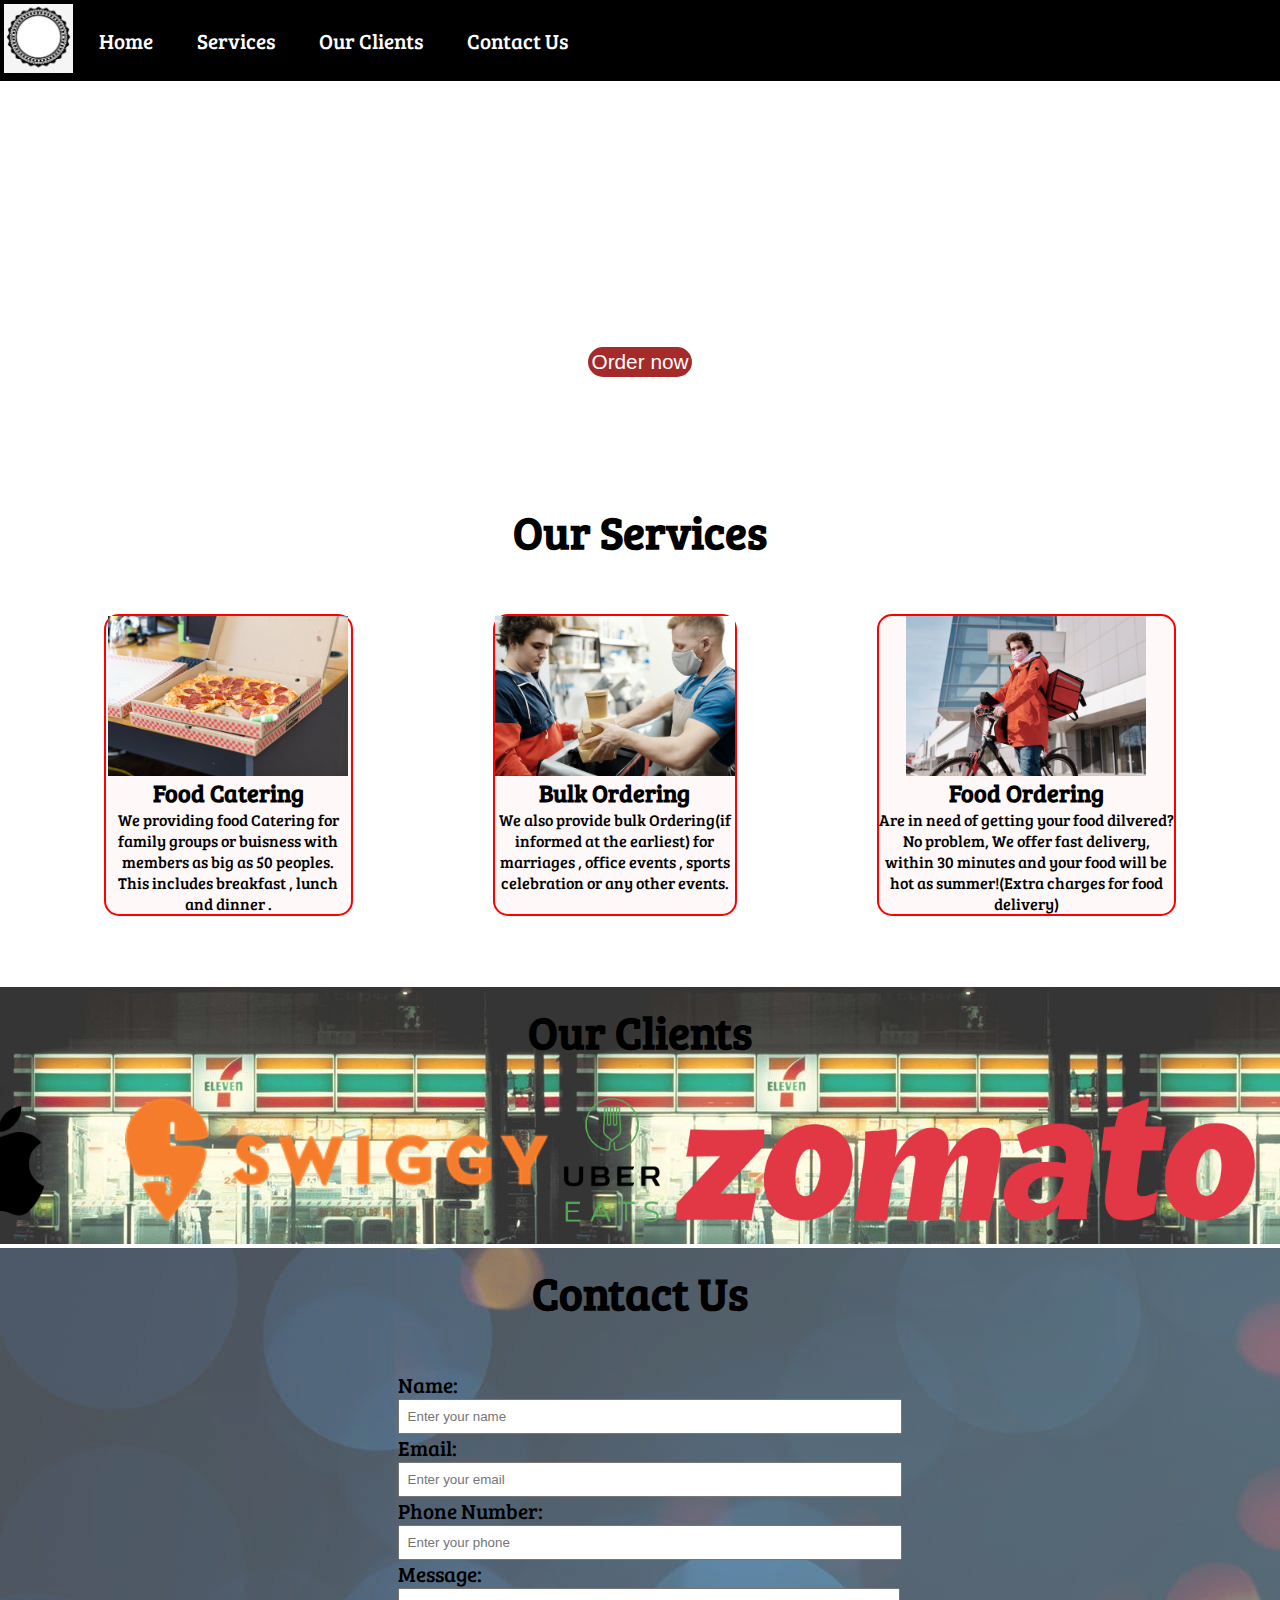
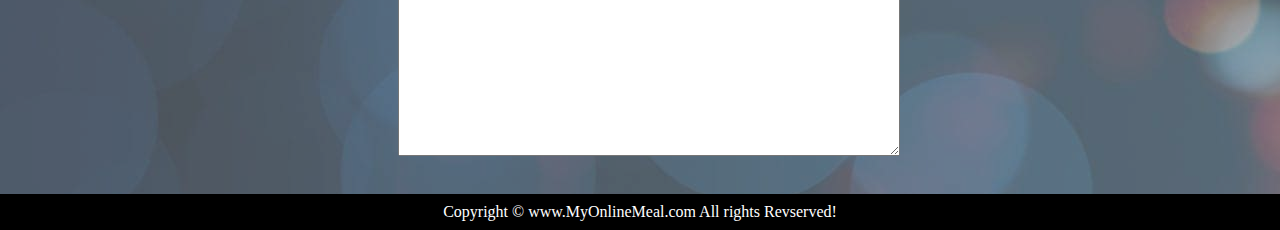
<file: index.html>
<!DOCTYPE html>
<html lang="en">

<head>
    <meta charset="UTF-8">
    <meta name="viewport" content="width=device-width, initial-scale=1.0">
    <title>Document</title>
    <link rel="stylesheet" href="style.css">
    <link rel="stylesheet" media="screen and  (max-width : 1170px)" href="style2.css">
    <link rel="stylesheet" media="screen and  (max-width : 480px)" href="style3.css">
    <link href="https://fonts.googleapis.com/css2?family=Bree+Serif&family=Fuggles&family=Oswald&display=swap"
        rel="stylesheet">
</head>

<body>
    <nav id="navbar">
        <div class="logo">
            <img src="img2/logo.jpg ">
        </div>
        <ul>
            <li class="item"><a href="#home">Home</a></li>
            <li class="item"><a href="#serv">Services</a></li>
            <li class="item"><a href="#client-section">Our Clients</a></li>
            <li class="item"><a href="#contact">Contact Us</a></li>
        </ul>
    </nav>
    <section id="home">
        <h1 class="h-primary">Welcome to MyOnlineMeal</h1>
        <p>Hello! Welcome to our website! Thank you for visiting us! We hope you find what you're looking for and that
            you enjoy your stay.</p>
        <button class="btn">Order now </button>
    </section>
    <section class="services-container" id="serv">
        <h1 class="h-primary center">Our Services</h1>
        <div id="services">
            <div class="box">
                <img src="img2/pizza.jpeg">
                <h2 class="h-secondary centre">Food Catering</h2>
                <p>We providing food Catering for family groups or buisness with members as big as 50 peoples. This includes breakfast , lunch and dinner .</p>
            </div>
            <div class="box">
                <img src="img2/2.jpeg">
                <h2 class="h-secondary centre">Bulk Ordering</h2>
                <p>We also provide bulk Ordering(if informed at the earliest) for marriages , office events , sports celebration or any other events. </p>
            </div>
            <div class="box">
                <img src="img2/3.jpeg">
                <h2 class="h-secondary centre">Food Ordering</h2>
                <p>Are in need of getting your food dilvered? No problem, We offer fast delivery, within 30 minutes and your food will be hot as summer!(Extra charges for food delivery)</p>
            </div>
        </div>
    </section>
    <section id="client-section">
        <h1 class="h-primary center">Our Clients</h1>
        <div id="clients">
            <div class="client-item">
                <img src="img2/Apple-Logo.png" alt="">
            </div>
            <div class="client-item">
                <img src="img2/swiggy.png" alt="">
            </div>
            <div class="client-item">
                <img src="img2/pngwing.com.png" alt="">
            </div>
            <div class="client-item" id="zomato">
                <img src="img2/zomato.png" alt="">
            </div>
            <div class="client-item">
                <img src="img2/dominos.png" alt="">
            </div>
        </div>
    </section>

    <section id="contact">
        <h1 class="h-primary center">Contact Us</h1>
        <div id="contact-box">
            <form action="">
                <div class="form-group">
                    <label for="name">Name: </label>
                    <input type="text" name="name" id="name" placeholder="Enter your name">
                </div>
                <div class="form-group">
                    <label for="email">Email: </label>
                    <input type="email" name="name" id="email" placeholder="Enter your email">
                </div>
                <div class="form-group">
                    <label for="phone">Phone Number: </label>
                    <input type="number" name="name" id="phone" placeholder="Enter your phone">
                </div>
                <div class="form-group">
                    <label for="message">Message: </label>
                    <textarea name="message" id="message" cols="30" rows="10"></textarea>
                </div>
            </form>
        </div>
    </section>
    <footer>
        <div class="center">
            Copyright &copy www.MyOnlineMeal.com All rights Revserved!
        </div>
    </footer>
</body>

</html>
</file>
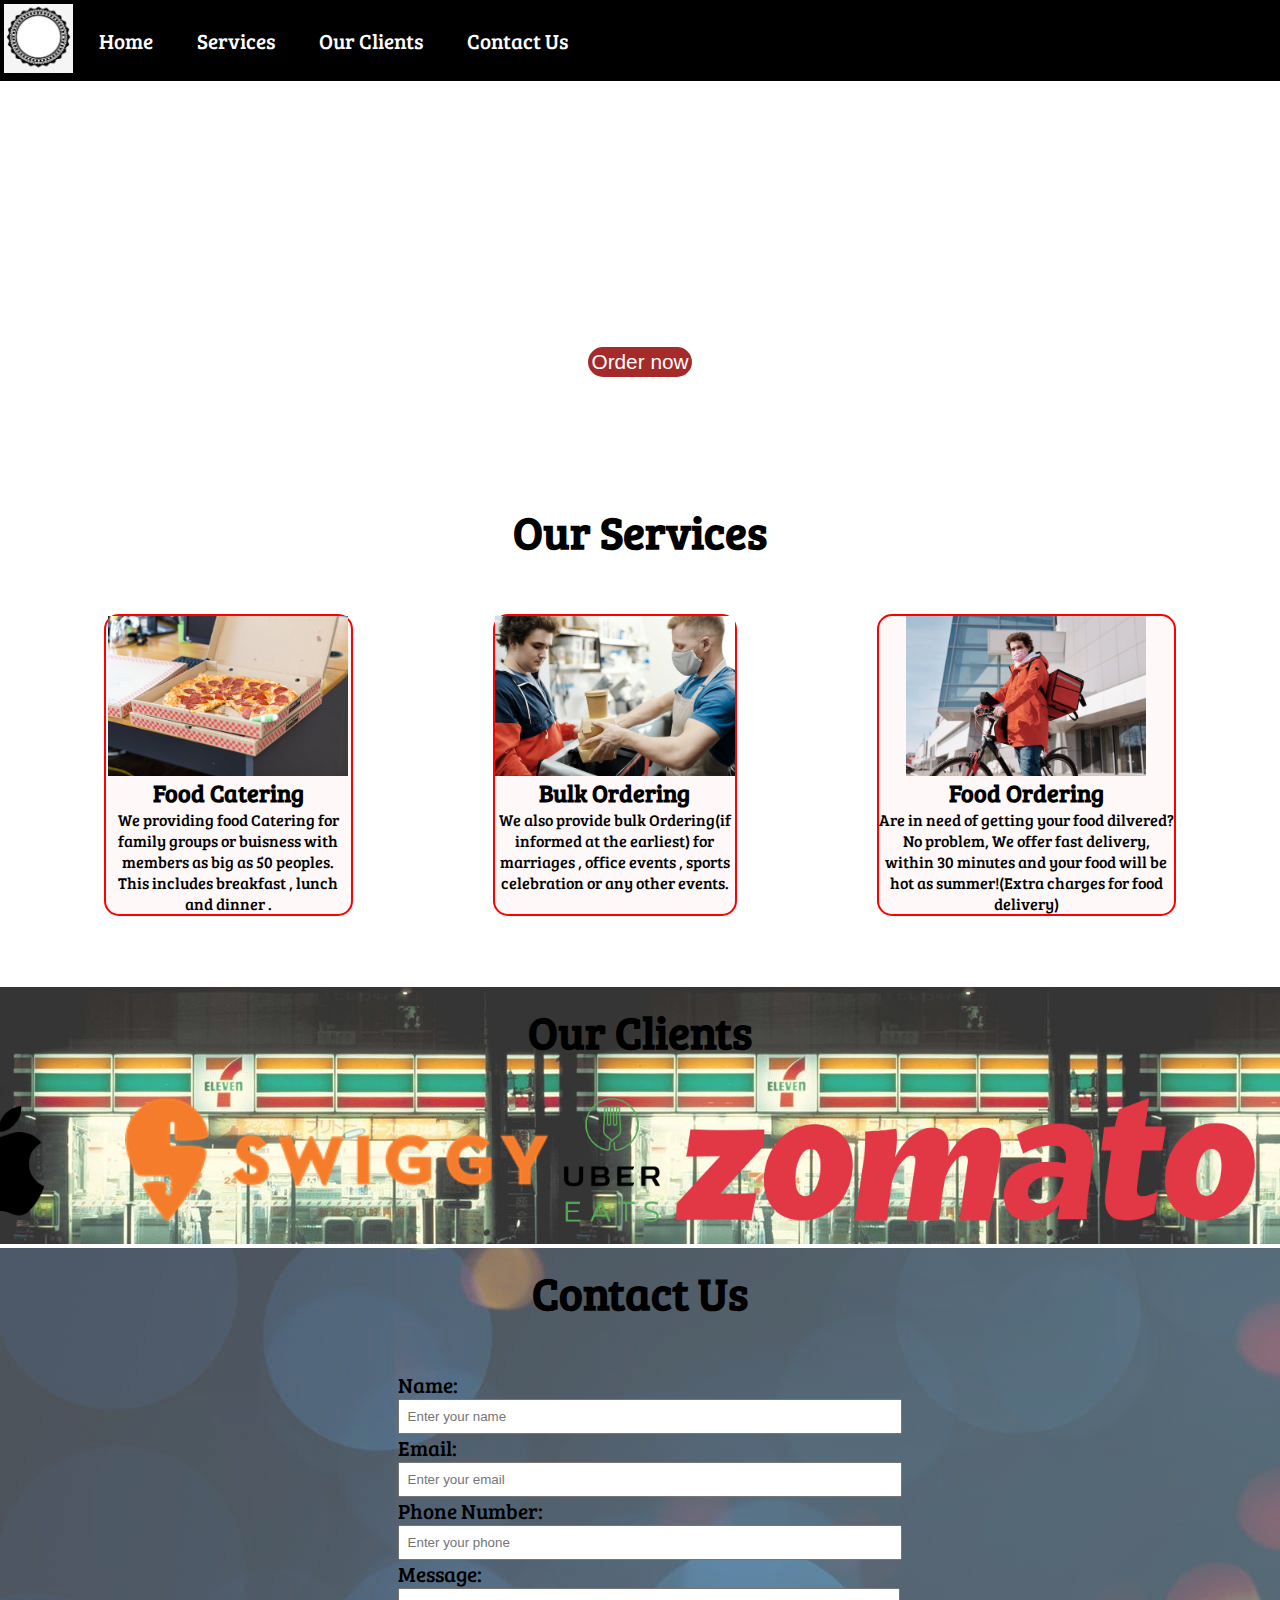
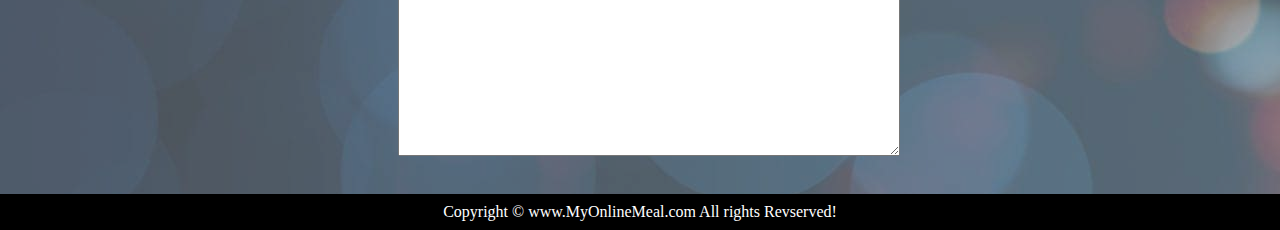
<file: responsive website.html>
<!DOCTYPE html>
<html lang="en">

<head>
    <meta charset="UTF-8">
    <meta name="viewport" content="width=device-width, initial-scale=1.0">
    <title>Document</title>
    <link rel="stylesheet" href="style.css">
    <link rel="stylesheet" media="screen and  (max-width : 1170px)" href="style2.css">
    <link rel="stylesheet" media="screen and  (max-width : 480px)" href="style3.css">
    <link href="https://fonts.googleapis.com/css2?family=Bree+Serif&family=Fuggles&family=Oswald&display=swap"
        rel="stylesheet">
</head>

<body>
    <nav id="navbar">
        <div class="logo">
            <img src="img2/logo.jpg ">
        </div>
        <ul>
            <li class="item"><a href="#home">Home</a></li>
            <li class="item"><a href="#serv">Services</a></li>
            <li class="item"><a href="#client-section">Our Clients</a></li>
            <li class="item"><a href="#contact">Contact Us</a></li>
        </ul>
    </nav>
    <section id="home">
        <h1 class="h-primary">Welcome to MyOnlineMeal</h1>
        <p>Hello! Welcome to our website! Thank you for visiting us! We hope you find what you're looking for and that
            you enjoy your stay.</p>
        <button class="btn">Order now </button>
    </section>
    <section class="services-container" id="serv">
        <h1 class="h-primary center">Our Services</h1>
        <div id="services">
            <div class="box">
                <img src="img2/pizza.jpeg">
                <h2 class="h-secondary centre">Food Catering</h2>
                <p>We providing food Catering for family groups or buisness with members as big as 50 peoples. This includes breakfast , lunch and dinner .</p>
            </div>
            <div class="box">
                <img src="img2/2.jpeg">
                <h2 class="h-secondary centre">Bulk Ordering</h2>
                <p>We also provide bulk Ordering(if informed at the earliest) for marriages , office events , sports celebration or any other events. </p>
            </div>
            <div class="box">
                <img src="img2/3.jpeg">
                <h2 class="h-secondary centre">Food Ordering</h2>
                <p>Are in need of getting your food dilvered? No problem, We offer fast delivery, within 30 minutes and your food will be hot as summer!(Extra charges for food delivery)</p>
            </div>
        </div>
    </section>
    <section id="client-section">
        <h1 class="h-primary center">Our Clients</h1>
        <div id="clients">
            <div class="client-item">
                <img src="img2/Apple-Logo.png" alt="">
            </div>
            <div class="client-item">
                <img src="img2/swiggy.png" alt="">
            </div>
            <div class="client-item">
                <img src="img2/pngwing.com.png" alt="">
            </div>
            <div class="client-item" id="zomato">
                <img src="img2/zomato.png" alt="">
            </div>
            <div class="client-item">
                <img src="img2/dominos.png" alt="">
            </div>
        </div>
    </section>

    <section id="contact">
        <h1 class="h-primary center">Contact Us</h1>
        <div id="contact-box">
            <form action="">
                <div class="form-group">
                    <label for="name">Name: </label>
                    <input type="text" name="name" id="name" placeholder="Enter your name">
                </div>
                <div class="form-group">
                    <label for="email">Email: </label>
                    <input type="email" name="name" id="email" placeholder="Enter your email">
                </div>
                <div class="form-group">
                    <label for="phone">Phone Number: </label>
                    <input type="number" name="name" id="phone" placeholder="Enter your phone">
                </div>
                <div class="form-group">
                    <label for="message">Message: </label>
                    <textarea name="message" id="message" cols="30" rows="10"></textarea>
                </div>
            </form>
        </div>
    </section>
    <footer>
        <div class="center">
            Copyright &copy www.MyOnlineMeal.com All rights Revserved!
        </div>
    </footer>
</body>

</html>
</file>
<file: style.css>
*{
    margin: 0px;
    padding: 0px;
}
html{
    scroll-behavior: smooth;
}
/* navigation bar */
#navbar::before{
    content: "";
    background-color: black;
    position: absolute;
    height: 100%;
    width: 100%;
    z-index: -1;
    opacity: 1;
}
#navbar{
    position: sticky;
    align-items: center;
   display: flex;
   top: 0px;
   z-index: 12;
}
.logo{
    margin: 2px 2px;
}
.logo img{
    margin: 2px 2px;
    height: 69px;
    width:  69px;
}

#navbar ul{ 
    font-family: 'Bree Serif', serif;
    display: flex;
}
#navbar ul li{
    list-style: none;
    font-size: 1.3rem;
}
#navbar ul li a{
    display: block;
    padding: 3px 22px;
    border-radius: 20px;
    text-decoration: none;
    color: white;
}
#navbar ul li a:hover{
  color: black;
  background-color: white;
}
#home{
    display: flex;
    flex-direction: column;
    padding: 3px 200px;
    height: 400px;
    justify-content: center;
    align-items: center;
}
#home::before{
    top: 0px;
    content: "";
    background: url('https://images.pexels.com/photos/375467/pexels-photo-375467.jpeg') center center/cover;
    position: absolute;
    height: 500px;
    width: 100%;
    z-index: -1;
    opacity: 0.8;
}
.h-primary{
    font-family: 'Bree Serif', serif;
    font-size: 2.8rem;
    padding: 14px;
}
#home h1{
    font-family: 'Bree Serif', serif;
    color: white;
    text-align: center;
}
#home p{
    font-family: 'Bree Serif', serif;
    color: white;
    text-align: center;
    font-size: 1.5rem;
}
.btn{
    padding: 3px 3px;
    border: 2px solid white;
    background-color: brown;
    color: white;
    font-size: 1.3rem;
    border-radius: 19px;
    cursor: pointer;
}
.center{
    text-align: center;
}
/* services section */
.services-container{
    height: 500px;
}
#services{
    font-family: 'Bree Serif', serif;
    margin: 34px;
    display: flex;
}
#services .box{
    font-size: 1.0rem;
    text-align: center;
    background-color:rgb(255 248 248);
    border-radius: 15px;
    margin: 4px 70px;
  border: 2px solid red;
}
#services .box img{
  height: 160px;
  display: block;
  margin: auto;
}
#services .box p{
    font-family: 'Bree Serif', serif;
}

/* client section */
#client-section::before{
    content: "";
    position: absolute;
    background: url("img2/711.jpg") ;
    width: 100%;
    height: 257px;
    z-index: -1;
    opacity: 0.8;
}
#client-section{

  position: relative;
}
#clients{
    display: flex;
    justify-content: center;
    align-items: center;
}
#clients img{
    height: 124px;
}
.client-item{
    padding: 22px 8px;
}

footer{
    background-color: black;
    color: white;
    padding: 9px 20px;
}
/* contact section */
#contact{
    position: relative;
}
#contact-box{
    display: flex;
    justify-content: center;
    align-items: center;
    padding: 34px;
}
#contact::before{
    position: absolute;
    content: "";
    width: 100%;
    height: 100%;
    z-index: -1;
    opacity: 0.7;
    background : url("img2/contact-us.jpg");
}
#contact-box input,#contact-box textarea{

    width: 100%;
    padding: 0.5rem;
}
#contact-box form{
    width: 40%;
}
#contact-box label{
    font-size: 1.3rem;
    font-family: 'Bree Serif', serif;
}
</file>
<file: style2.css>
/* navigatioj */
#navbar{
    flex-direction: column;
}
#navbar ul li a{
    font-size: 1rem;
    padding: 0px 7px;
    padding-bottom: 8px;
}

/* home */
#home{
 height: 370px;
 padding: 3px 68px;
 
}
#home::before{
 height: 480px;
 
}
#home p{
    font-size: 13px;
}
/* services */
#services{
    margin: 1px -22px;
 flex-direction: column;
}
#services .box img{
    width: 150px;
}
#services .box{
    font-size: 1.0rem;
    text-align: center;
    background-color:rgb(255 248 248);
    border-radius: 15px;
    margin: 4px 32px;
  border: 2px solid red;
}
.services-container {
    height: 1020px;
}

/* client section */
#clients{
    flex-wrap:wrap;
}
#clients img{
   width: 293px;
   padding: 2px 6px;
   height: auto;
}
#client-section::before {
 height: 420px;
}

/* contact us section */

#contact-box form{
    width: 80%;
}
/* footer */


/* utility classes */
.h-primary{
    font-size: 26px;
}
.btn{
    font-size: 13px;
    padding: 4px 8px;
}
</file>
<file: style3.css>
/* navigatioj */
#navbar{
    flex-direction: column;
}
#navbar ul li a{
    font-size: 1rem;
    padding: 0px 7px;
    padding-bottom: 8px;
}

/* home */
#home{
 height: 370px;
 padding: 3px 68px;
 
}
#home::before{
 height: 480px;
 
}
#home p{
    font-size: 13px;
}
/* services */
#services{
    margin: 1px -22px;
 flex-direction: column;
}
/* #services .box{

} */
.services-container {
    height: 1340px;
}

/* client section */
#clients{
    flex-wrap:wrap;
}
#client-section::before{
    content: "";
    position: absolute;
    background: url("img2/711.jpg") ;
    width: 100%;
    height: 257px;
    z-index: -1;
    opacity: 0.8;
    background-image: repeat-y;
}
#clients img{

   width: 293px;
   padding: 2px 6px;
   height: auto;
}
#client-section::before {
 height: 420px;
}

/* contact us section */


/* footer */


/* utility classes */
.h-primary{
    font-size: 26px;
}
.btn{
    font-size: 13px;
    padding: 4px 8px;
}
</file>
